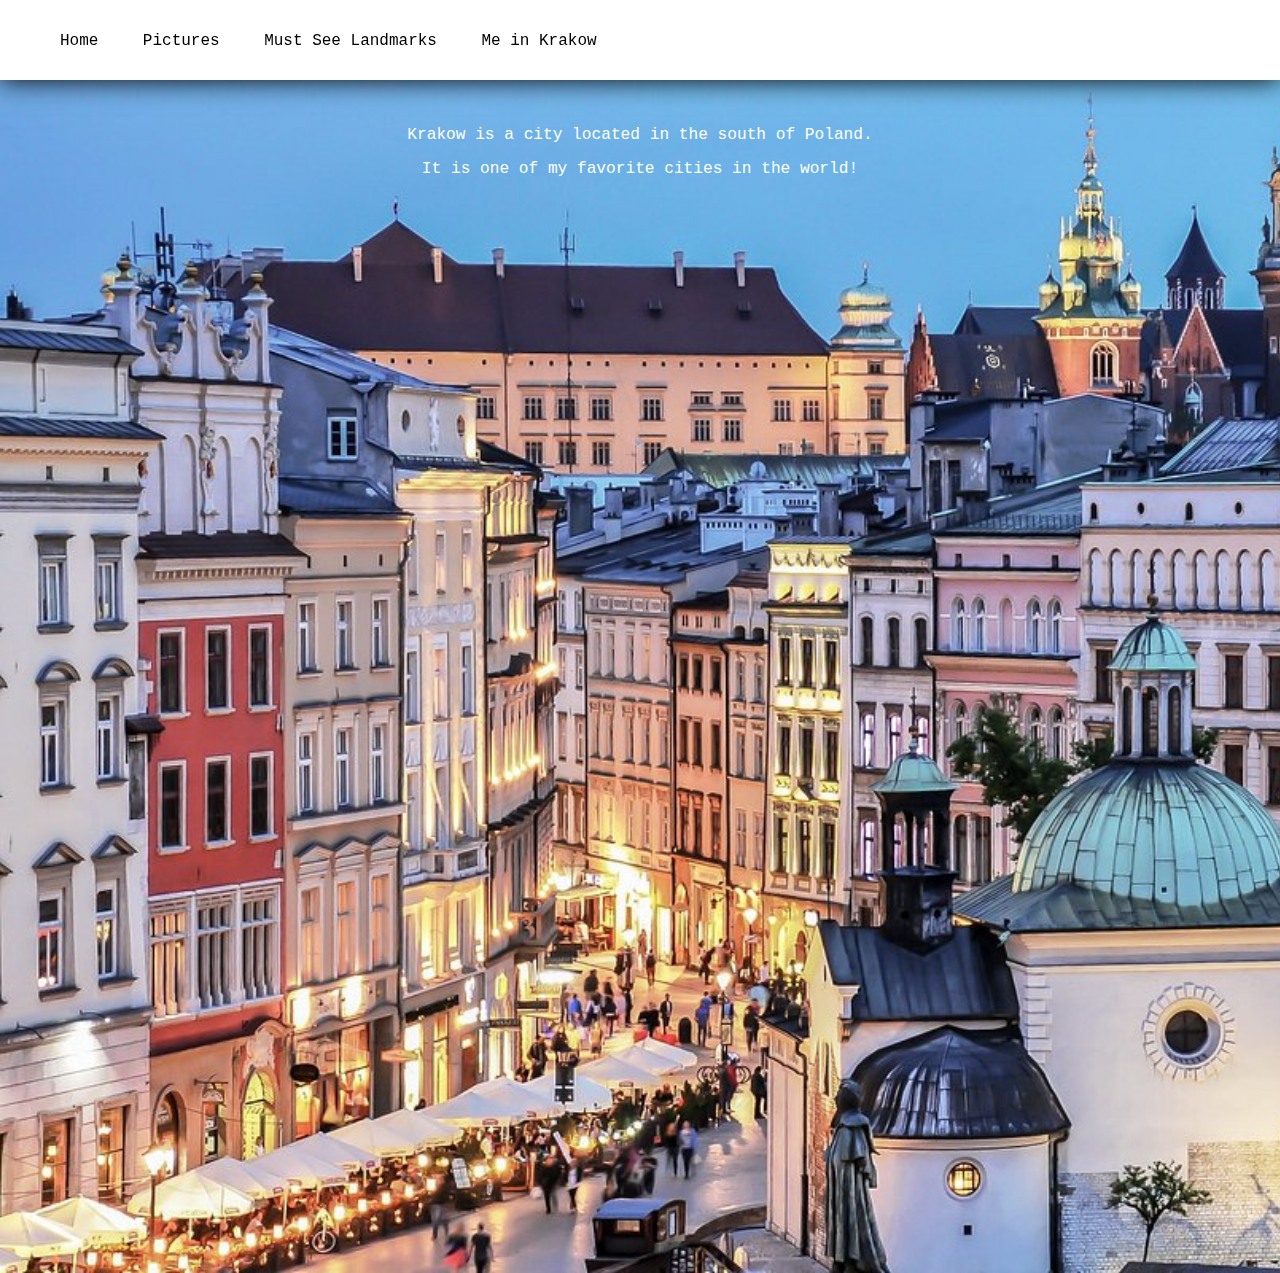
<file: homepage/index.html>
<!DOCTYPE html>

<html lang="en">
    <head>
        <link href="https://cdn.jsdelivr.net/npm/bootstrap@5.0.2/dist/css/bootstrap.min.css" rel="stylesheet" integrity="sha384-EVSTQN3/azprG1Anm3QDgpJLIm9Nao0Yz1ztcQTwFspd3yD65VohhpuuCOmLASjC" crossorigin="anonymous">
        <script src="https://cdn.jsdelivr.net/npm/bootstrap@5.0.2/dist/js/bootstrap.bundle.min.js" integrity="sha384-MrcW6ZMFYlzcLA8Nl+NtUVF0sA7MsXsP1UyJoMp4YLEuNSfAP+JcXn/tWtIaxVXM" crossorigin="anonymous"></script>
        <link href="styles.css" rel="stylesheet">
        <title>My Webpage</title>
        <header>
             <nav>
                 <ul>
                     <li><a style="font-family:'Courier New'" href="index.html">Home</a></li>
                     <li><a style="font-family:'Courier New'" href="pictures.html">Pictures</a></li>
                     <li><a style="font-family:'Courier New'" href="landmarks.html">Must See Landmarks</a></li>
                     <li><a style="font-family:'Courier New'" href="me.html">Me in Krakow</a></li>
                 </ul>
             </nav>
         </header>
    </head>
    <body class="bg">
        <main>
            <center>
            <p style="font-family:'Courier New'">
                Krakow is a city located in the south of Poland.
            </p>
            <p style="font-family:'Courier New'">
                It is one of my favorite cities in the world!
            </p>
            </center>
        </main>
    </body>
</html>
</file>
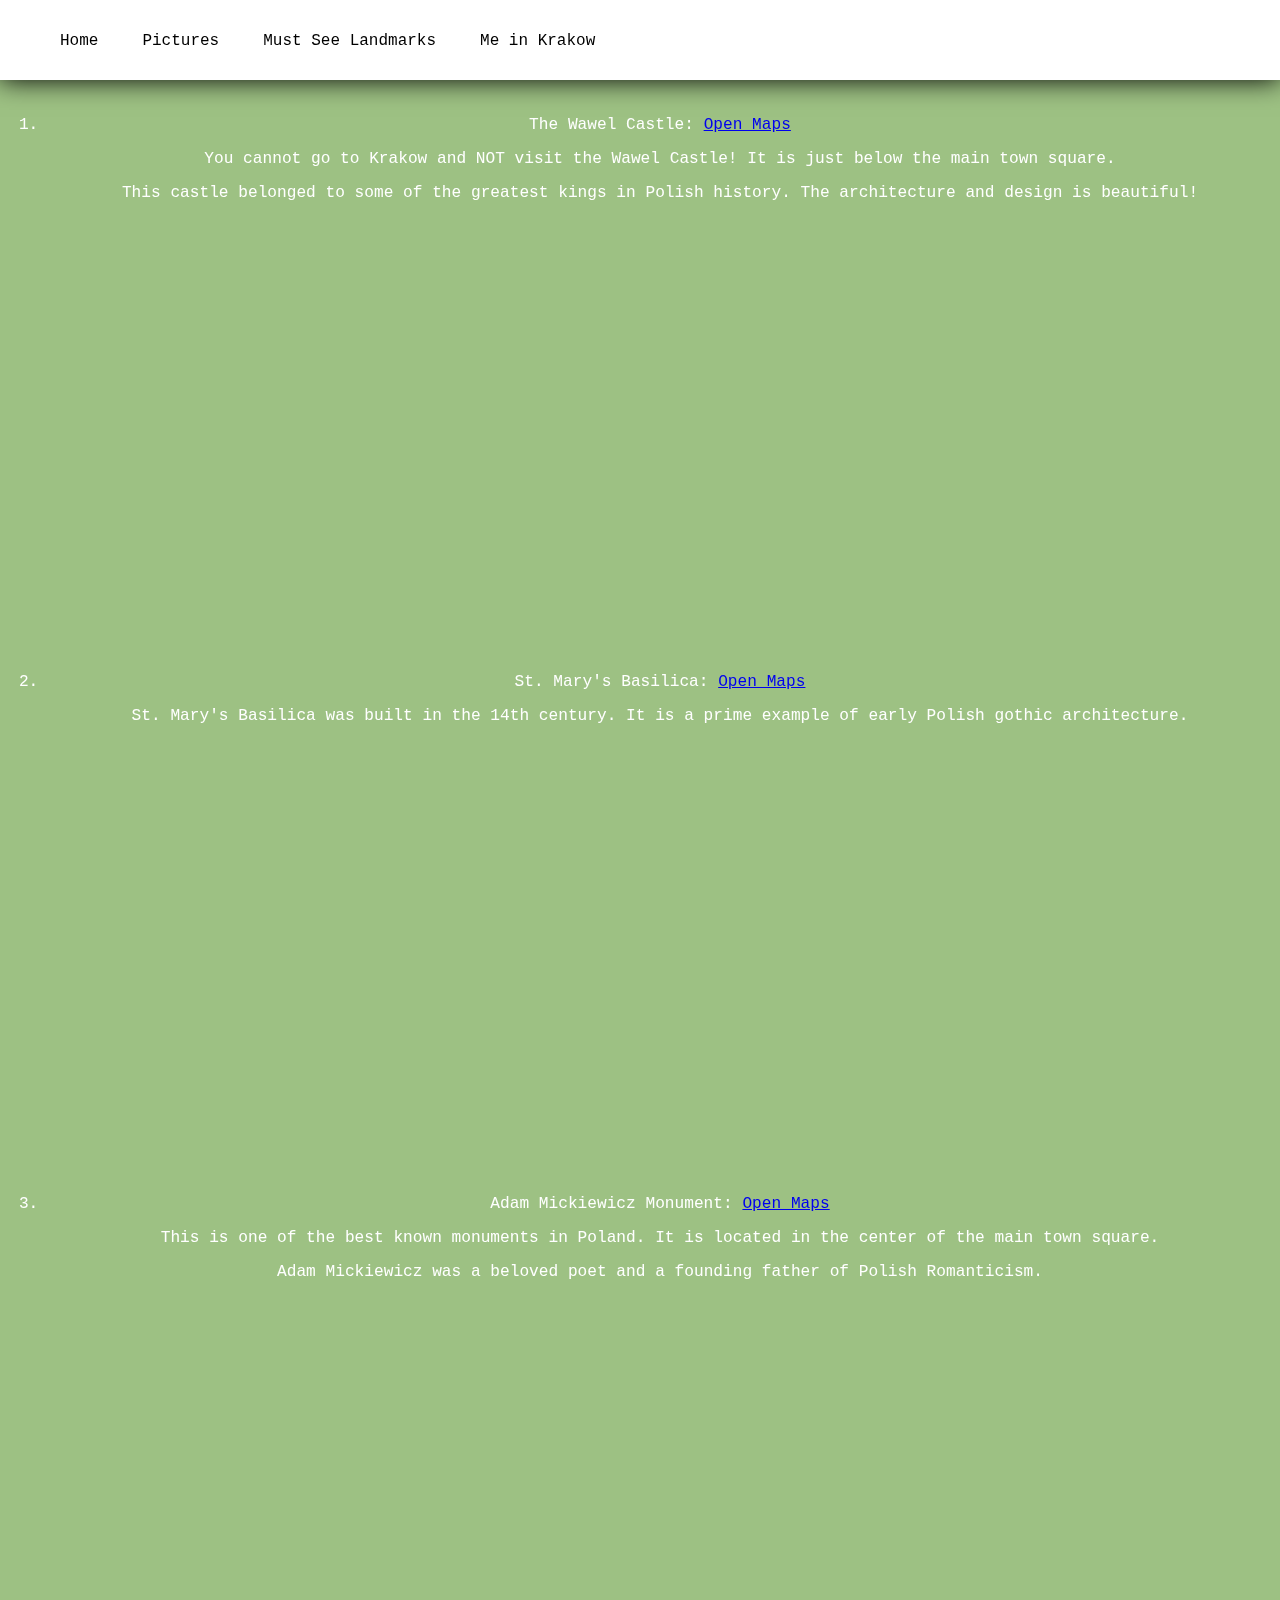
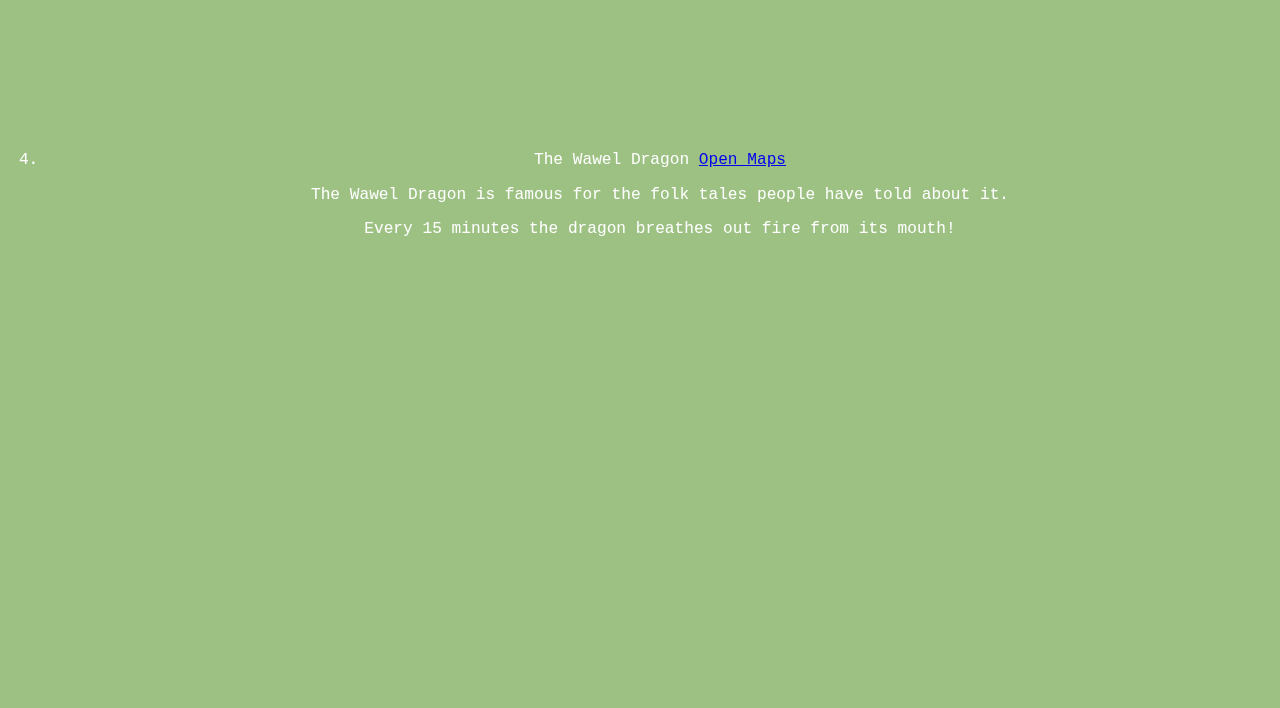
<file: homepage/landmarks.html>
<!DOCTYPE html>

<html lang="en">
    <head>
        <link href="https://cdn.jsdelivr.net/npm/bootstrap@5.0.2/dist/css/bootstrap.min.css" rel="stylesheet" integrity="sha384-EVSTQN3/azprG1Anm3QDgpJLIm9Nao0Yz1ztcQTwFspd3yD65VohhpuuCOmLASjC" crossorigin="anonymous">
        <script src="https://cdn.jsdelivr.net/npm/bootstrap@5.0.2/dist/js/bootstrap.bundle.min.js" integrity="sha384-MrcW6ZMFYlzcLA8Nl+NtUVF0sA7MsXsP1UyJoMp4YLEuNSfAP+JcXn/tWtIaxVXM" crossorigin="anonymous"></script>
        <link href="styles.css" rel="stylesheet">
        <title>My Webpage</title>
        <header>
             <nav>
                 <ul>
                     <li><a style="font-family:'Courier New'" href="index.html">Home</a></li>
                     <li><a style="font-family:'Courier New'" href="pictures.html">Pictures</a></li>
                     <li><a style="font-family:'Courier New'" href="landmarks.html">Must See Landmarks</a></li>
                     <li><a style="font-family:'Courier New'" href="me.html">Me in Krakow</a></li>
                 </ul>
             </nav>
         </header>
         <style>
            body {
              background-image: url('green.jpg');
            }
        </style>
    </head>
    <body>
        <main>
            <center>
            <ol style = "position:relative; top:100px;">
                <li style="font-family:'Courier New'"> The Wawel Castle: <a href="https://www.google.com/maps/place/Wawel+Royal+Castle/@50.0541149,19.9332343,17z/data=!3m1!4b1!4m6!3m5!1s0x47165b6d053619f5:0xacb9dfc4d67fa598!8m2!3d50.0541115!4d19.935423!16zL20vMDZjNTls">Open Maps</a></li>
                <p style="font-family:'Courier New'">
                    You cannot go to Krakow and NOT visit the Wawel Castle! It is just below the main town square.
                </p>
                <p style="font-family:'Courier New'">
                    This castle belonged to some of the greatest kings in Polish history. The architecture and design is beautiful!
                </p>
                <iframe src="https://www.google.com/maps/embed?pb=!1m18!1m12!1m3!1d2561.718121526954!2d19.935423!3d50.054111500000005!2m3!1f0!2f0!3f0!3m2!1i1024!2i768!4f13.1!3m3!1m2!1s0x47165b6d053619f5%3A0xacb9dfc4d67fa598!2sWawel%20Royal%20Castle!5e0!3m2!1sen!2sus!4v1676566408984!5m2!1sen!2sus" width="600" height="450" style="border:0;" allowfullscreen="" loading="lazy" referrerpolicy="no-referrer-when-downgrade"></iframe>
                <li style="font-family:'Courier New'"> St. Mary's Basilica: <a href="https://www.google.com/maps/place/St.+Mary's+Basilica/@50.0586997,19.9359737,15.76z/data=!4m14!1m7!3m6!1s0x47165b6d053619f5:0xacb9dfc4d67fa598!2sWawel+Royal+Castle!8m2!3d50.0541115!4d19.935423!16zL20vMDZjNTls!3m5!1s0x47165b11f53a5077:0xdd371e3071dcbf32!8m2!3d50.0616411!4d19.9393903!16zL20vMDJsd2Q1">Open Maps</a></li>
                <p style="font-family:'Courier New'">
                    St. Mary's Basilica was built in the 14th century. It is a prime example of early Polish gothic architecture.
                </p>
                <iframe src="https://www.google.com/maps/embed?pb=!1m14!1m8!1m3!1d10245.892668629596!2d19.9359737!3d50.0586997!3m2!1i1024!2i768!4f13.1!3m3!1m2!1s0x47165b11f53a5077%3A0xdd371e3071dcbf32!2sSt.%20Mary&#39;s%20Basilica!5e0!3m2!1sen!2sus!4v1676479847513!5m2!1sen!2sus" width="600" height="450" style="border:0;" allowfullscreen="" loading="lazy" referrerpolicy="no-referrer-when-downgrade"></iframe>
                <li style="font-family:'Courier New'"> Adam Mickiewicz Monument: <a href="https://www.google.com/maps/place/Adam+Mickiewicz+Monument,+Krak%C3%B3w/@50.0611709,19.9365361,17.87z/data=!4m14!1m7!3m6!1s0x47165b6d053619f5:0xacb9dfc4d67fa598!2sWawel+Royal+Castle!8m2!3d50.0541115!4d19.935423!16zL20vMDZjNTls!3m5!1s0x47165b0dffde0d5d:0xd82e87c1a4de28a!8m2!3d50.061466!4d19.9379968!16s%2Fm%2F02771c7">Open Maps</a></li>
                <p style="font-family:'Courier New'">
                    This is one of the best known monuments in Poland. It is located in the center of the main town square.
                </p>
                <p style="font-family:'Courier New'">
                    Adam Mickiewicz was a beloved poet and a founding father of Polish Romanticism.
                </p>
                <iframe src="https://www.google.com/maps/embed?pb=!1m14!1m8!1m3!1d2561.3412281691963!2d19.9365361!3d50.0611709!3m2!1i1024!2i768!4f13.1!3m3!1m2!1s0x47165b0dffde0d5d%3A0xd82e87c1a4de28a!2sAdam%20Mickiewicz%20Monument%2C%20Krak%C3%B3w!5e0!3m2!1sen!2sus!4v1676480362804!5m2!1sen!2sus" width="600" height="450" style="border:0;" allowfullscreen="" loading="lazy" referrerpolicy="no-referrer-when-downgrade"></iframe>
                <li style="font-family:'Courier New'"> The Wawel Dragon <a href="https://www.google.com/maps/place/Smok+Wawelski/@50.0529455,19.9347166,16.83z/data=!4m14!1m7!3m6!1s0x47165b6d053619f5:0xacb9dfc4d67fa598!2sWawel+Royal+Castle!8m2!3d50.0541115!4d19.935423!16zL20vMDZjNTls!3m5!1s0x47165b6deacd4c89:0x899762cc99c87d68!8m2!3d50.0530183!4d19.9335845!16s%2Fm%2F0vpm4sl">Open Maps</a></li>
                <p style="font-family:'Courier New'">
                    The Wawel Dragon is famous for the folk tales people have told about it.
                </p>
                <p style="font-family:'Courier New'">
                    Every 15 minutes the dragon breathes out fire from its mouth!
                </p>
                <iframe src="https://www.google.com/maps/embed?pb=!1m14!1m8!1m3!1d5123.560738404639!2d19.9347166!3d50.0529455!3m2!1i1024!2i768!4f13.1!3m3!1m2!1s0x47165b6deacd4c89%3A0x899762cc99c87d68!2sSmok%20Wawelski!5e0!3m2!1sen!2sus!4v1676481378980!5m2!1sen!2sus" width="600" height="450" style="border:0;" allowfullscreen="" loading="lazy" referrerpolicy="no-referrer-when-downgrade"></iframe>
            </ol>
        </center>
        </main>
    </body>
</html>
</file>
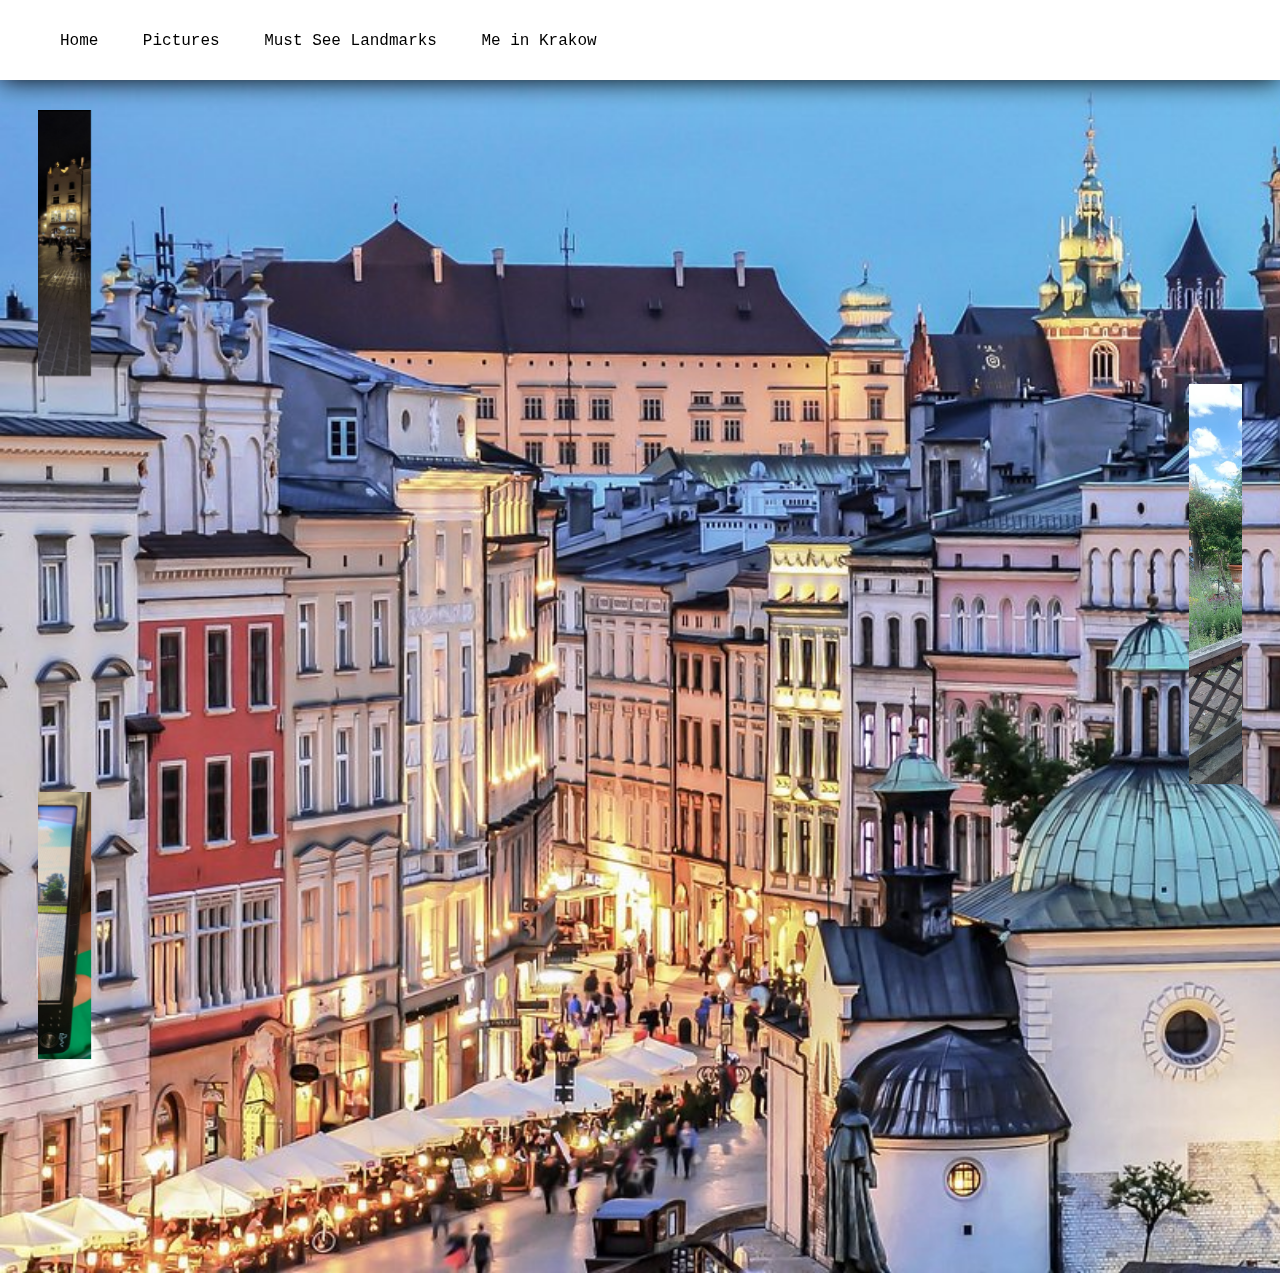
<file: homepage/me.html>
<!DOCTYPE html>

<html lang="en">
    <head>
        <link href="https://cdn.jsdelivr.net/npm/bootstrap@5.0.2/dist/css/bootstrap.min.css" rel="stylesheet" integrity="sha384-EVSTQN3/azprG1Anm3QDgpJLIm9Nao0Yz1ztcQTwFspd3yD65VohhpuuCOmLASjC" crossorigin="anonymous">
        <script src="https://cdn.jsdelivr.net/npm/bootstrap@5.0.2/dist/js/bootstrap.bundle.min.js" integrity="sha384-MrcW6ZMFYlzcLA8Nl+NtUVF0sA7MsXsP1UyJoMp4YLEuNSfAP+JcXn/tWtIaxVXM" crossorigin="anonymous"></script>
        <link href="styles.css" rel="stylesheet">
        <title>My Webpage</title>
        <header>
             <nav>
                 <ul>
                     <li><a style="font-family:'Courier New'" href="index.html">Home</a></li>
                     <li><a style="font-family:'Courier New'" href="pictures.html">Pictures</a></li>
                     <li><a style="font-family:'Courier New'" href="landmarks.html">Must See Landmarks</a></li>
                     <li><a style="font-family:'Courier New'" href="me.html">Me in Krakow</a></li>
                 </ul>
             </nav>
         </header>
    </head>
    <body class="bg">
        <center>
            <marquee behavior="scroll" direction="right">
                <img src="light.jpg" alt="wawel" style="width:200px;">
            </marquee>
            <marquee behavior="scroll" direction="left">
                <img src="bro.jpg" alt="rynek" style="width:300px;">
            </marquee>
            <marquee behavior="scroll" direction="right">
                <img src="boat.jpg" alt="statue" style="width:200px;">
            </marquee>
        </center>
    </body>
</file>
<file: homepage/styles.css>
.bg {
    height: 125vh;
    background-image: url('krakow.jpg');
    background-size: cover;
    font-family: sans-serif;
    margin-top: 80px;
    padding: 30px;
}
main {
    color: white;
    font-size: 1.01em;
}
header {
    background-color: white;
    position: fixed;
    top: 0;
    left: 0;
    right: 0;
    height: 80px;
    display: flex;
    align-items: center;
    box-shadow: 0 0 25px 0 black;
}
header * {
    display: inline;
}
header li {
    margin: 20px;
}
header li a {
    color: black;
    text-decoration: none;
}
</file>
